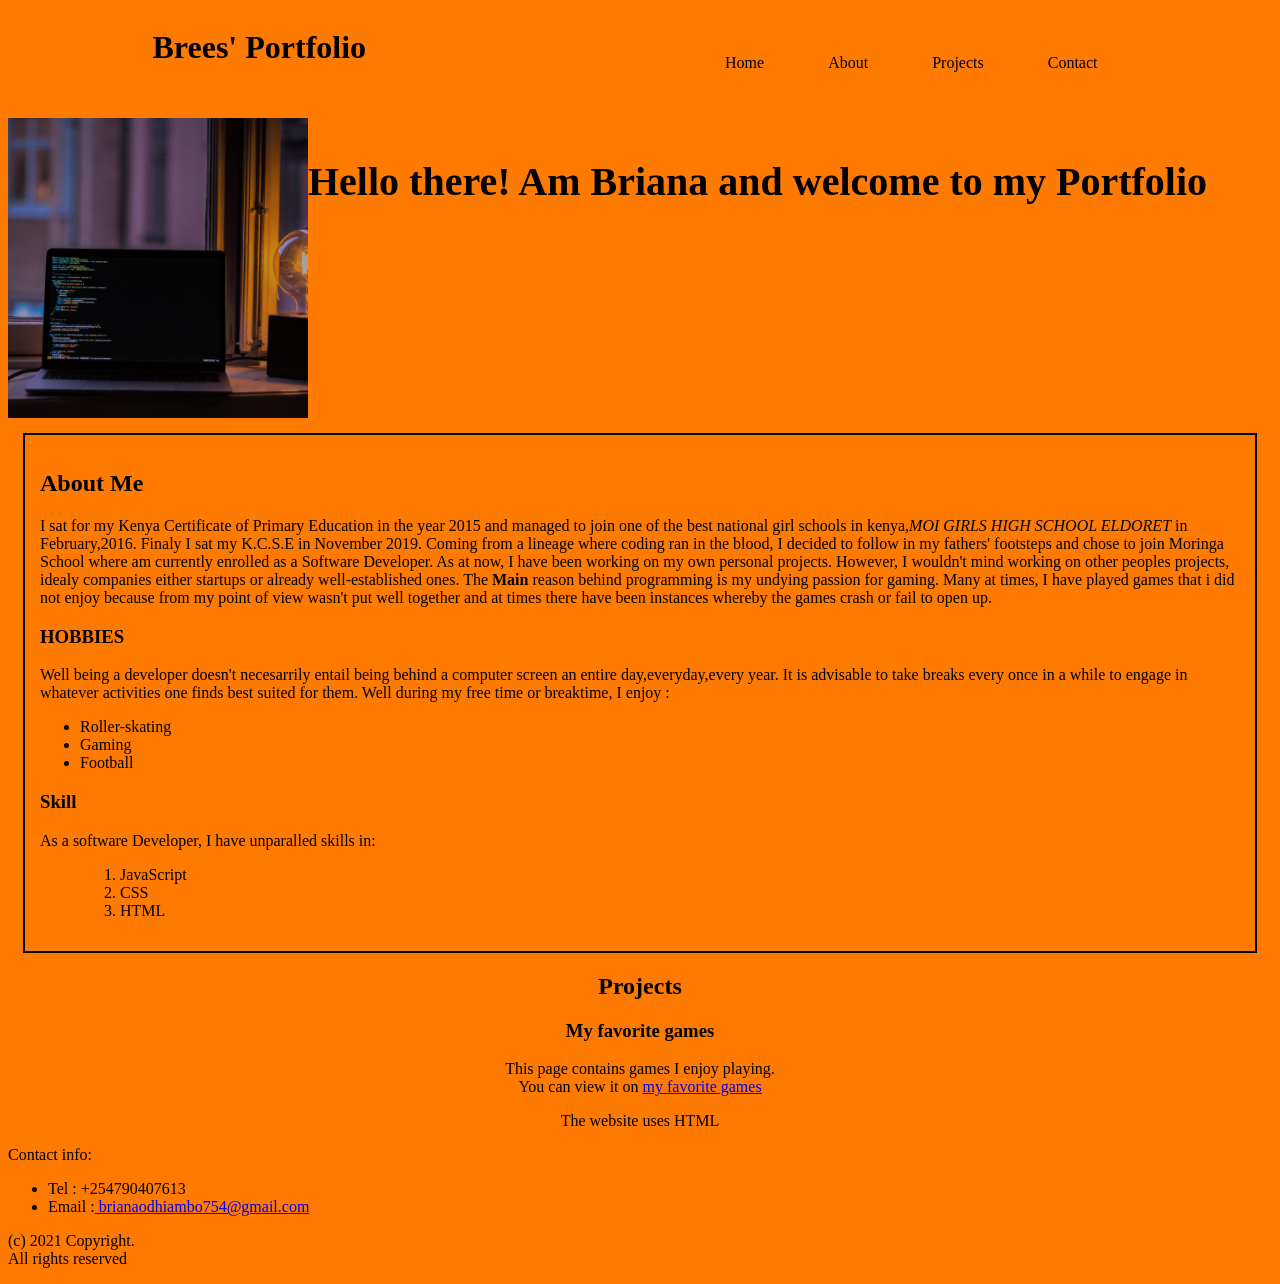
<file: index.html>
<!DOCTYPE html>
<html lang="en" dir="ltr">
  <head>
    <link rel="stylesheet" href="css/styles.css">
    <meta charset="utf-8">
    <title> Brees' portfolio </title>
  </head>
  <body>
    <header>
      <h1> Brees' Portfolio</h1>
      <nav>
        <ul>
          <li> Home</li>
          <li> About</li>
          <li> Projects</li>
          <li> Contact </li>
        </ul>
      </nav>
    </header>
    <div class=" Home">
     <img src="My workspace.jpg" width="300" height="300" alt="A picture of my workspace">
     <p> Hello there! Am Briana and welcome to my Portfolio </p>
  </div>
  <div class="About">
          <h2> About Me </h2>
          <p>I sat for my Kenya Certificate of Primary Education in the year 2015 and managed to join one of the best national girl schools in kenya,<em>MOI GIRLS HIGH SCHOOL ELDORET</em> in February,2016. Finaly  I sat my K.C.S.E in November 2019.
          Coming from a lineage where coding ran in the blood, I decided to follow in my fathers' footsteps and chose to join Moringa School where am currently enrolled as a Software Developer. As at now, I have been working on my own personal projects. However, I wouldn't mind working on other peoples projects, idealy companies either startups or already well-established ones. The <strong>Main</strong> reason behind programming is my undying passion for gaming. Many at times, I have played games that i did not enjoy because from my point of view wasn't put well together and at times there have been instances whereby the games crash or fail to open up.</p>
          <h3> HOBBIES </h3>
          <p> Well being a developer doesn't necesarrily entail being behind a computer screen an entire day,everyday,every year. It is advisable to take breaks every once in a while to engage in whatever activities one finds best suited for them. Well during my free time or breaktime, I enjoy : </p>
        <ul>
          <li> Roller-skating </li>
          <li> Gaming </li>
          <li> Football </li>
        </ul>
        <h3> Skill </h3>
        <p> As a software Developer, I have unparalled skills in:</p>
        <ul>
          <ol>
           <li>JavaScript</li>
           <li> CSS</li>
           <li> HTML</li>
        </ol>
      </ul>
  </div>
  <div class=" Projects ">
        <h2> Projects </h2>
        <h3> My favorite games </h3>
        <p> This page contains games I enjoy playing.<br> You can view it on <a href="https://754bree.github.io/favorite-games/" target="_blank"> my favorite games</a>  </p>
        <p>The website uses HTML</p>
      </div>
      <footer>
        <div class="Contact">
          <p>Contact info:</p>
          <ul>
            <li>Tel : +254790407613 </li>
            <li> Email :<a href="mailto:brianaodhiambo754@gmail.com" target="_blank"> brianaodhiambo754@gmail.com</a></li>
          </ul>
        </div>
        <div class="Copyright">
          <p>(c) 2021 Copyright.<br>All rights reserved</p>
        </div>
      </footer>
    </body>
  </html>
</file>
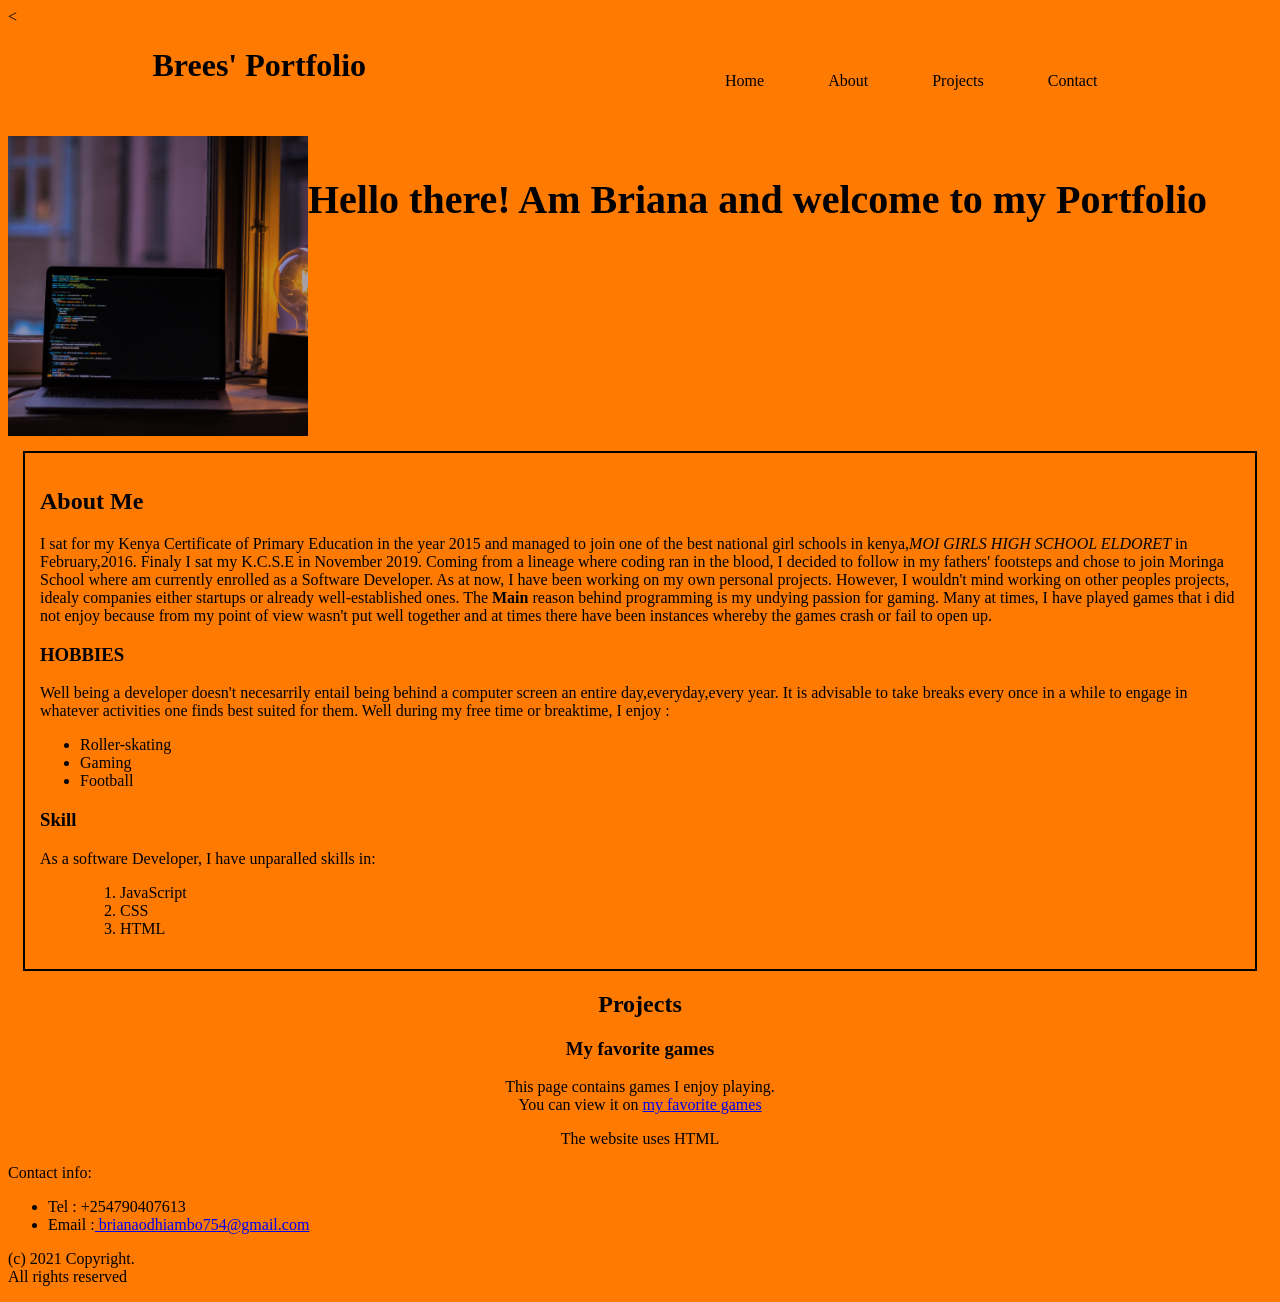
<file: bree-folio.html>
<<!DOCTYPE html>
<html lang="en" dir="ltr">
  <head>
    <link rel="stylesheet" href="css/styles.css">
    <meta charset="utf-8">
    <title> Brees' portfolio </title>
  </head>
  <body>
    <header>
      <h1> Brees' Portfolio</h1>
      <nav>
        <ul>
          <li> Home</li>
          <li> About</li>
          <li> Projects</li>
          <li> Contact </li>
        </ul>
      </nav>
    </header>
    <div class=" Home">
     <img src="My workspace.jpg" width="300" height="300" alt="A picture of my workspace">
     <p> Hello there! Am Briana and welcome to my Portfolio </p>
  </div>
  <div class="About">
          <h2> About Me </h2>
          <p>I sat for my Kenya Certificate of Primary Education in the year 2015 and managed to join one of the best national girl schools in kenya,<em>MOI GIRLS HIGH SCHOOL ELDORET</em> in February,2016. Finaly  I sat my K.C.S.E in November 2019.
          Coming from a lineage where coding ran in the blood, I decided to follow in my fathers' footsteps and chose to join Moringa School where am currently enrolled as a Software Developer. As at now, I have been working on my own personal projects. However, I wouldn't mind working on other peoples projects, idealy companies either startups or already well-established ones. The <strong>Main</strong> reason behind programming is my undying passion for gaming. Many at times, I have played games that i did not enjoy because from my point of view wasn't put well together and at times there have been instances whereby the games crash or fail to open up.</p>
          <h3> HOBBIES </h3>
          <p> Well being a developer doesn't necesarrily entail being behind a computer screen an entire day,everyday,every year. It is advisable to take breaks every once in a while to engage in whatever activities one finds best suited for them. Well during my free time or breaktime, I enjoy : </p>
        <ul>
          <li> Roller-skating </li>
          <li> Gaming </li>
          <li> Football </li>
        </ul>
        <h3> Skill </h3>
        <p> As a software Developer, I have unparalled skills in:</p>
        <ul>
          <ol>
           <li>JavaScript</li>
           <li> CSS</li>
           <li> HTML</li>
        </ol>
      </ul>
  </div>
  <div class=" Projects ">
        <h2> Projects </h2>
        <h3> My favorite games </h3>
        <p> This page contains games I enjoy playing.<br> You can view it on <a href="https://754bree.github.io/favorite-games/" target="_blank"> my favorite games</a>  </p>
        <p>The website uses HTML</p>
      </div>
      <footer>
        <div class="Contact">
          <p>Contact info:</p>
          <ul>
            <li>Tel : +254790407613 </li>
            <li> Email :<a href="mailto:brianaodhiambo754@gmail.com" target="_blank"> brianaodhiambo754@gmail.com</a></li>
          </ul>
        </div>
        <div class="Copyright">
          <p>(c) 2021 Copyright.<br>All rights reserved</p>
        </div>
      </footer>
    </body>
  </html>
</file>
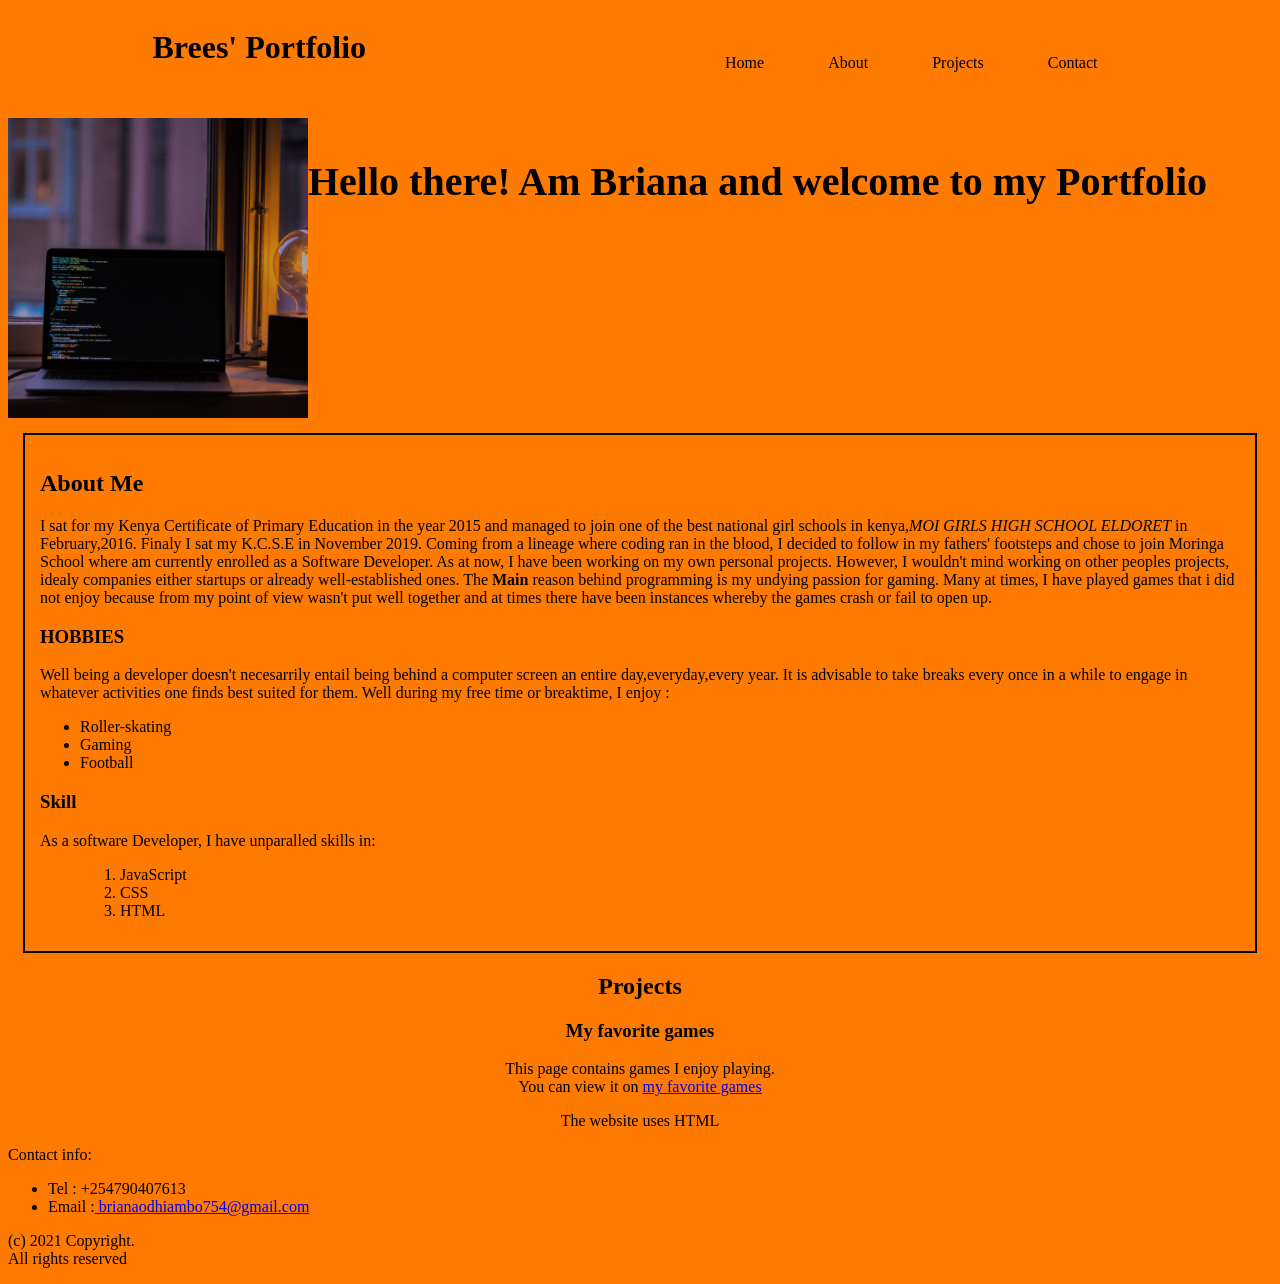
<file: index.html.html>
<!DOCTYPE html>
<html lang="en" dir="ltr">
  <head>
    <link rel="stylesheet" href="css/styles.css">
    <meta charset="utf-8">
    <title> Brees' portfolio </title>
  </head>
  <body>
    <header>
      <h1> Brees' Portfolio</h1>
      <nav>
        <ul>
          <li> Home</li>
          <li> About</li>
          <li> Projects</li>
          <li> Contact </li>
        </ul>
      </nav>
    </header>
    <div class=" Home">
     <img src="My workspace.jpg" width="300" height="300" alt="A picture of my workspace">
     <p> Hello there! Am Briana and welcome to my Portfolio </p>
  </div>
  <div class="About">
          <h2> About Me </h2>
          <p>I sat for my Kenya Certificate of Primary Education in the year 2015 and managed to join one of the best national girl schools in kenya,<em>MOI GIRLS HIGH SCHOOL ELDORET</em> in February,2016. Finaly  I sat my K.C.S.E in November 2019.
          Coming from a lineage where coding ran in the blood, I decided to follow in my fathers' footsteps and chose to join Moringa School where am currently enrolled as a Software Developer. As at now, I have been working on my own personal projects. However, I wouldn't mind working on other peoples projects, idealy companies either startups or already well-established ones. The <strong>Main</strong> reason behind programming is my undying passion for gaming. Many at times, I have played games that i did not enjoy because from my point of view wasn't put well together and at times there have been instances whereby the games crash or fail to open up.</p>
          <h3> HOBBIES </h3>
          <p> Well being a developer doesn't necesarrily entail being behind a computer screen an entire day,everyday,every year. It is advisable to take breaks every once in a while to engage in whatever activities one finds best suited for them. Well during my free time or breaktime, I enjoy : </p>
        <ul>
          <li> Roller-skating </li>
          <li> Gaming </li>
          <li> Football </li>
        </ul>
        <h3> Skill </h3>
        <p> As a software Developer, I have unparalled skills in:</p>
        <ul>
          <ol>
           <li>JavaScript</li>
           <li> CSS</li>
           <li> HTML</li>
        </ol>
      </ul>
  </div>
  <div class=" Projects ">
        <h2> Projects </h2>
        <h3> My favorite games </h3>
        <p> This page contains games I enjoy playing.<br> You can view it on <a href="https://754bree.github.io/favorite-games/" target="_blank"> my favorite games</a>  </p>
        <p>The website uses HTML</p>
      </div>
      <footer>
        <div class="Contact">
          <p>Contact info:</p>
          <ul>
            <li>Tel : +254790407613 </li>
            <li> Email :<a href="mailto:brianaodhiambo754@gmail.com" target="_blank"> brianaodhiambo754@gmail.com</a></li>
          </ul>
        </div>
        <div class="Copyright">
          <p>(c) 2021 Copyright.<br>All rights reserved</p>
        </div>
      </footer>
    </body>
  </html>
</file>
<file: css/styles.css>
body {
  background-color: #FF7A00;
}
header {
  display: flex;
  justify-content: space-around;
}
nav>ul>li {
  display: inline-block;
  padding: 30px;

}
.Home {
  display: flex;
  font-size: 40px;
  font-weight: bolder;
  font-family: serif;
}
.About {
  border: 2px solid #000000;
  margin: 15px;
  padding:15px;
}
.Projects {
 text-align: center;

}
.Contact .Copyright {
  float: right;
}
</file>
